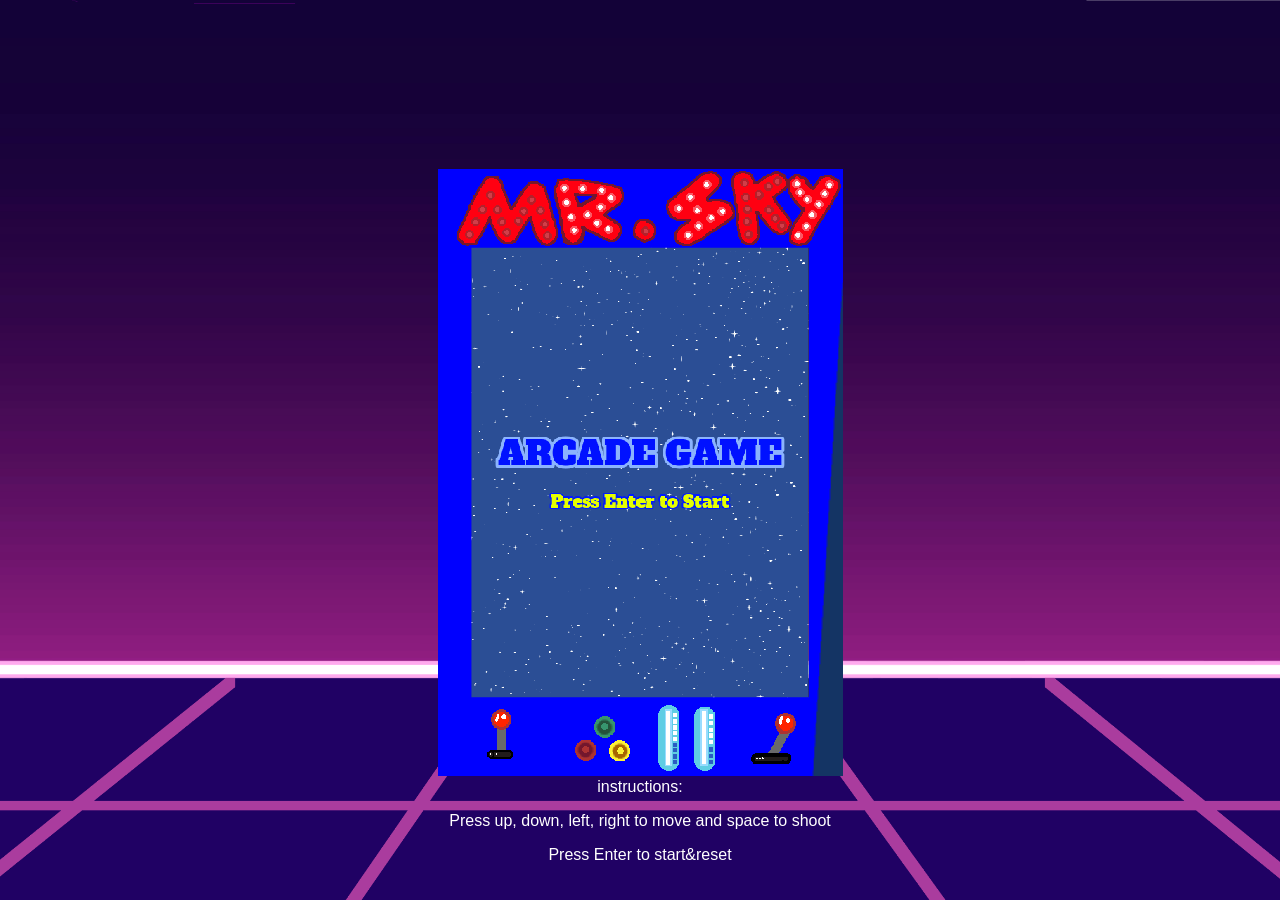
<file: index.html>
<!doctype html>
<html lang="en">
  <head>
    <meta charset="UTF-8" />
    <meta name="viewport" content="width=device-width, initial-scale=1.0" />
    <title>Arcade_game01</title>
    <link rel="stylesheet" href="STYLE.css" />
    <link rel="preconnect" href="https://fonts.googleapis.com" />
    <link rel="preconnect" href="https://fonts.gstatic.com" crossorigin />
    <link href="https://fonts.googleapis.com/css2?family=Alfa+Slab+One&family=Bitcount+Prop+Double:wght@100..900&display=swap" rel="stylesheet" />
  </head>
  <body>
    <div id="wrapper">
      <canvas id="arcade" width="960" height="1280"></canvas>
      <canvas id="game" width="480" height="640"></canvas>
    </div>
    <div id="instructions">
      <p>instructions:</p>
      <p>Press up, down, left, right to move and space to shoot</p>
      <p>Press Enter to start&reset</p>
    </div>
    <script src="SCRIPT.js" defer></script>
  </body>
</html>
</file>
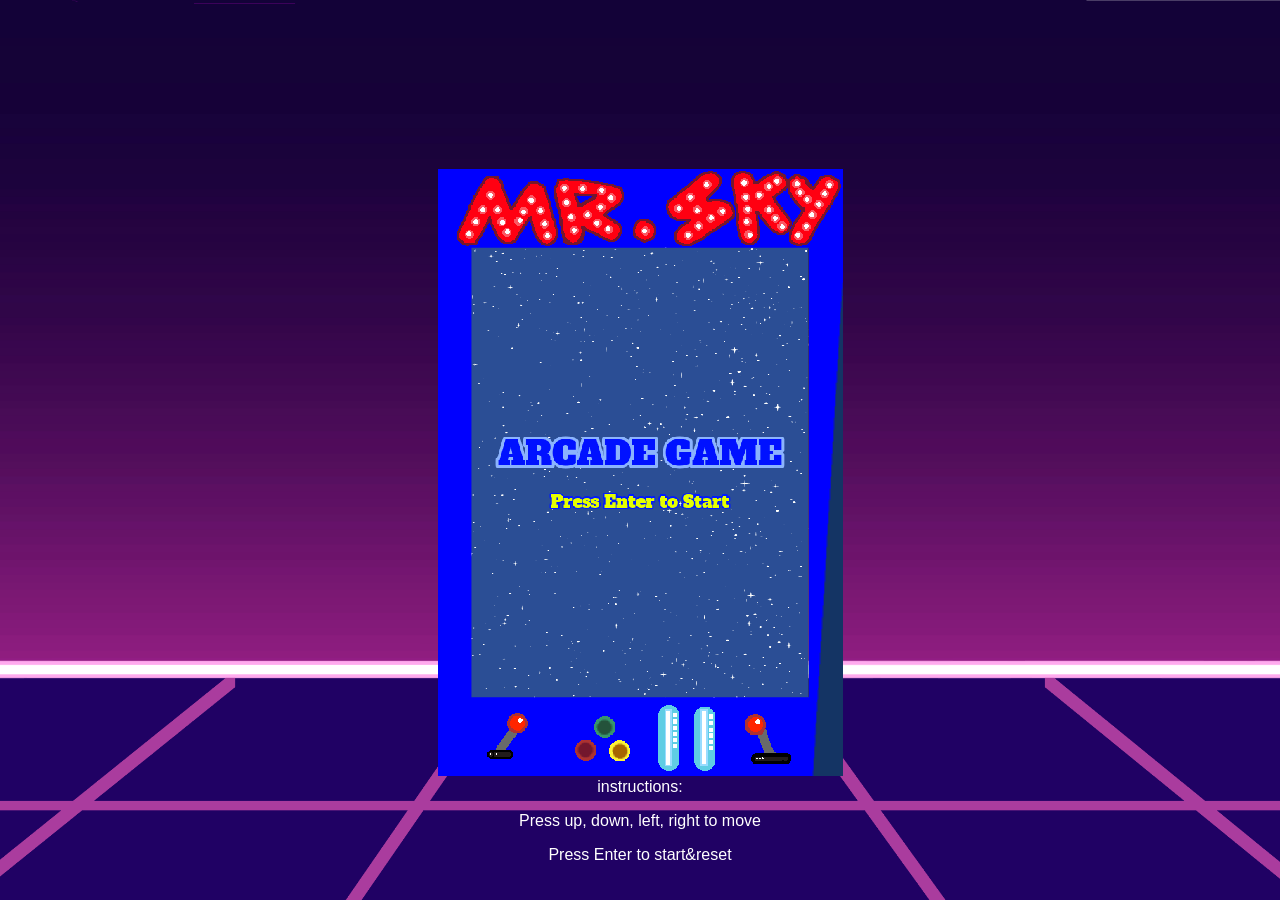
<file: BODY.html>
<!doctype html>
<html lang="en">
  <head>
    <meta charset="UTF-8" />
    <meta name="viewport" content="width=device-width, initial-scale=1.0" />
    <title>Arcade_game01</title>
    <link rel="stylesheet" href="STYLE.css" />
    <link rel="preconnect" href="https://fonts.googleapis.com" />
    <link rel="preconnect" href="https://fonts.gstatic.com" crossorigin />
    <link href="https://fonts.googleapis.com/css2?family=Alfa+Slab+One&family=Bitcount+Prop+Double:wght@100..900&display=swap" rel="stylesheet" />
  </head>
  <body>
    <div id="wrapper">
      <canvas id="arcade" width="960" height="1280"></canvas>
      <canvas id="game" width="480" height="640"></canvas>
    </div>
    <div id="instructions">
      <p>instructions:</p>
      <p>Press up, down, left, right to move</p>
      <p>Press Enter to start&reset</p>
    </div>
    <script src="SCRIPT.js" defer></script>
  </body>
</html>
</file>
<file: STYLE.css>
body {
  background-image: url("images/bg2.png");
  background-size: cover;
  background-position: center;
  display: flex;
  justify-content: center;
  align-items: center;
  height: 100vh;
  margin: 0;
  overflow: hidden;
}
#instructions {
  position: fixed;
  bottom: 20px;
  left: 50%;
  transform: translateX(-50%);
  color: white;
  font-family: "Arial", sans-serif;
  font-size: 16px;
  text-align: center;
  white-space: nowrap;
  pointer-events: none;
}
#wrapper {
  position: relative;
  width: 960px;
  height: 1280px;
}
#arcade {
  position: absolute;
  left: 0;
  top: 0;
  width: 960px;
  height: 1280px;
  pointer-events: none;
}
#game {
  position: absolute;
  left: 240px;
  top: 352px;
  background: transparent;
}
canvas {
  image-rendering: pixelated;
}
</file>
